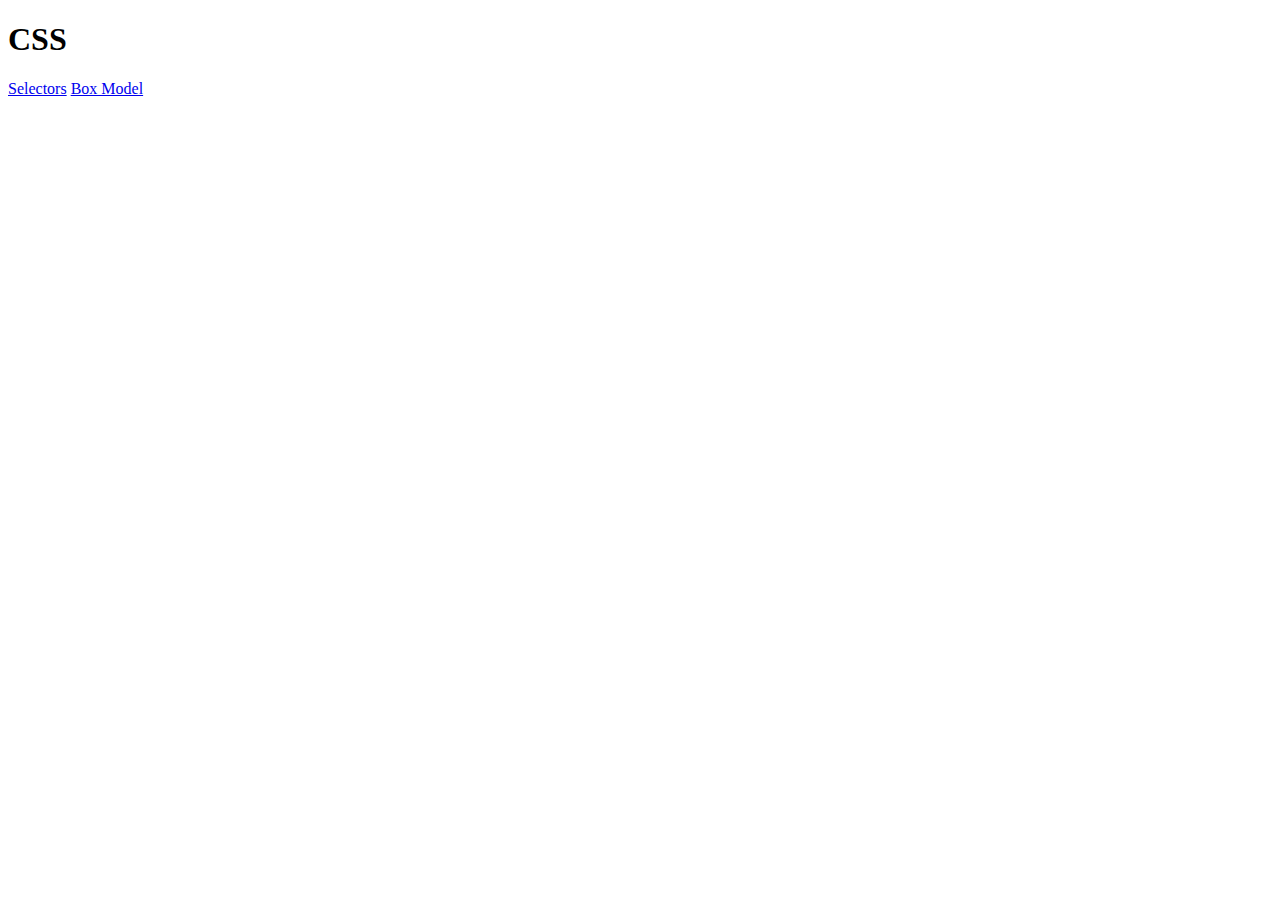
<file: index.html>
<!DOCTYPE html>
<html lang="en">
<head>
    <meta charset="UTF-8">
    <meta http-equiv="X-UA-Compatible" content="IE=edge">
    <meta name="viewport" content="width=device-width, initial-scale=1.0">
    <title>CSS</title>
    <link rel="stylesheet" href="pages/styles.css">
</head>
<body>
 <h1>CSS</h1>
 <a href="pages/css-selectors.html">Selectors</a>
 <a href="pages/box-model.html">Box Model</a>   
</body>
</html>
</file>
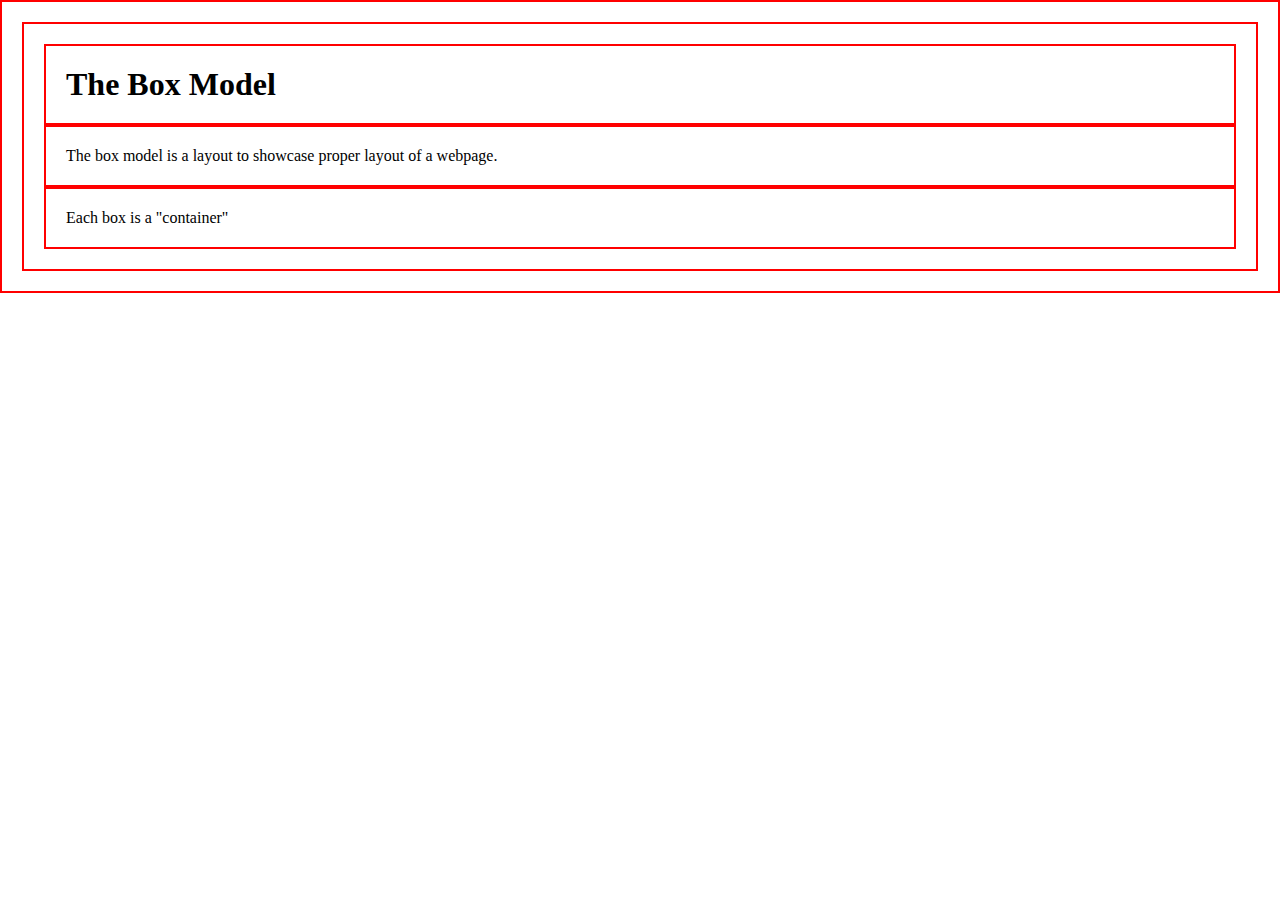
<file: pages/box-model.html>
<!DOCTYPE html>
<html lang="en">
<head>
    <meta charset="UTF-8">
    <meta http-equiv="X-UA-Compatible" content="IE=edge">
    <meta name="viewport" content="width=device-width, initial-scale=1.0">
    <title>Document</title>
    <link rel="stylesheet" href="box-styles.css">
</head>
<body>
    <h1>The Box Model</h1>

    <p>The box model is a layout to showcase proper layout of a webpage.</p>

    <p>Each box is a "container"</p>
    
</body>
</html>
</file>
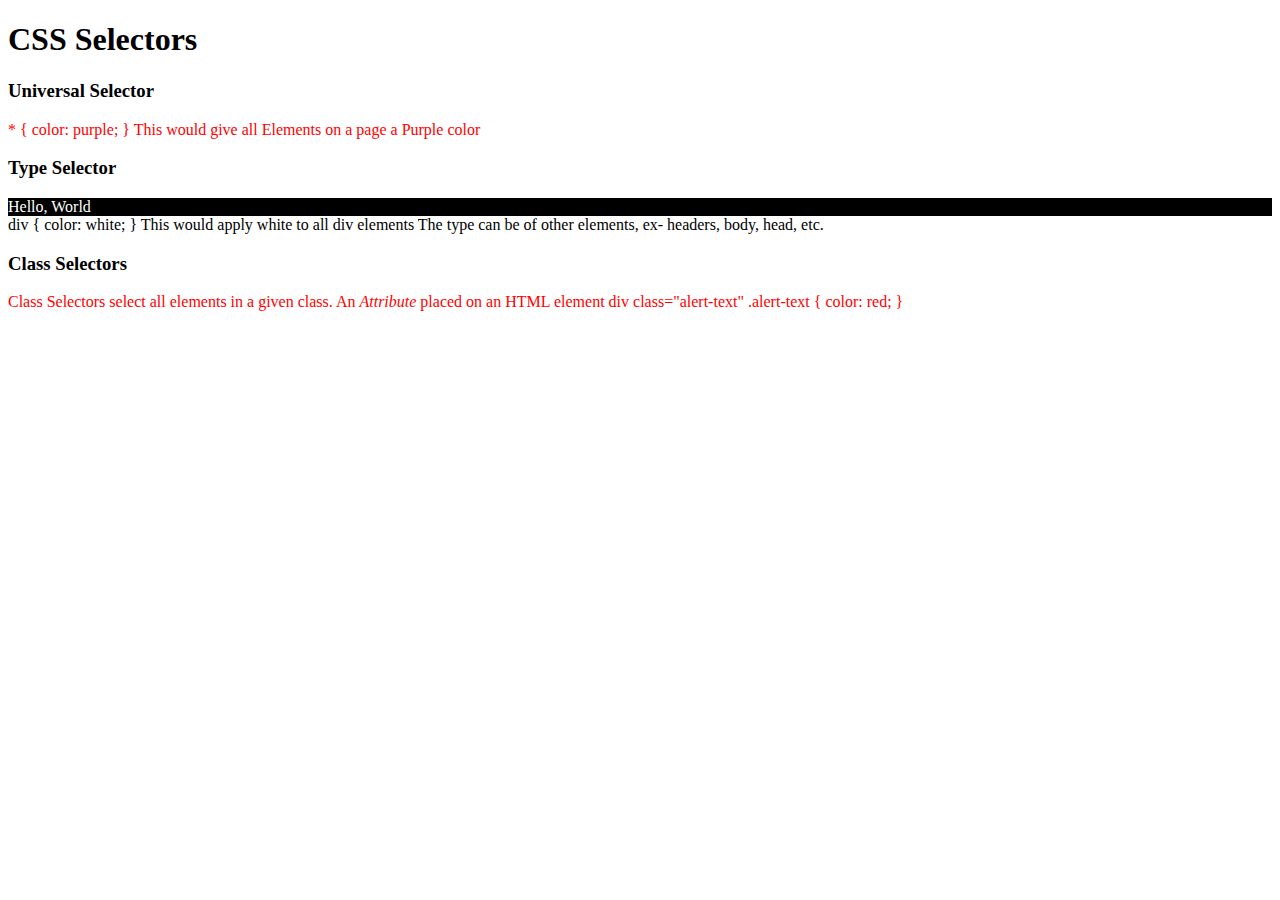
<file: pages/css-selectors.html>
<!DOCTYPE html>
<html lang="en">
<head>
    <meta charset="UTF-8">
    <meta http-equiv="X-UA-Compatible" content="IE=edge">
    <meta name="viewport" content="width=device-width, initial-scale=1.0">
    <title>CSS Selectors</title>
    <link rel="stylesheet" href="styles.css">
</head>
<body>
    <h1>CSS Selectors</h1>

    <h3>Universal Selector</h3>
    <p>
        * {
        color: purple;
    }
    This would give all Elements on a page a Purple color
    </p>

    <h3>Type Selector</h3>
    <p>
        <div>
            Hello, World
        </div>
        div {
            color: white;
        }
        This would apply white to all div elements

        The type can be of other elements, ex- headers, body, head, etc.
    </p>

    <h3>Class Selectors</h3>
    <p>
        Class Selectors select all elements in a given class. An <em>Attribute</em> placed on an HTML element

        div class="alert-text"

        .alert-text {
            color: red;
        }
    </p>
</body>
</html>
</file>
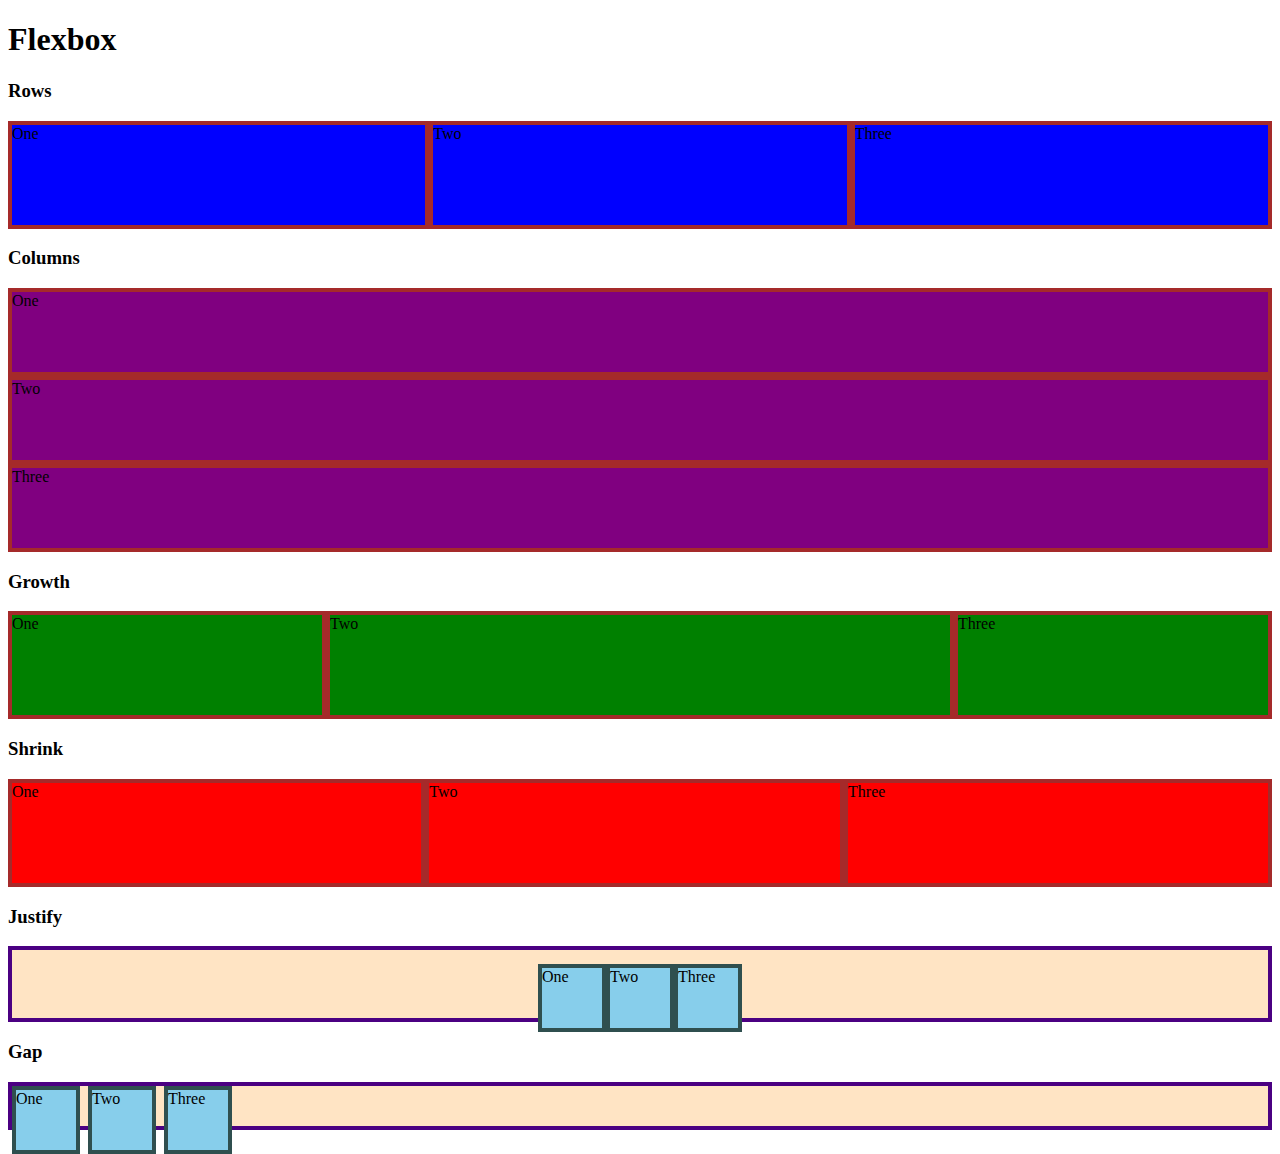
<file: pages/flexbox.html>
<!DOCTYPE html>
<html lang="en">
<head>
    <meta charset="UTF-8">
    <meta http-equiv="X-UA-Compatible" content="IE=edge">
    <meta name="viewport" content="width=device-width, initial-scale=1.0">
    <title>Document</title>
    <link rel="stylesheet" href="flex.css">
</head>
  <body>
    <h1>Flexbox</h1>

    <h3>Rows</h3>
      <div class="flex-container">
        <div class="one">One</div>
        <div class="two">Two</div>
        <div class="three">Three</div>
      </div>

    <h3>Columns</h3>
     <div class="flex-columns">
        <div class="one">One</div>
        <div class="two">Two</div>
        <div class="three">Three</div>
     </div>

    <h3>Growth</h3>
    <div class="flex-growth">
       <div class="one">One</div>
       <div class="two">Two</div>
       <div class="three">Three</div>
    </div>

    <h3>Shrink</h3>
    <div class="flex-shrink">
       <div class="one">One</div>
       <div class="two">Two</div>
       <div class="three">Three</div>
    </div>

    <h3>Justify</h3>
    <div class="justify-cont">
       <div class="one">One</div>
       <div class="two">Two</div>
       <div class="three">Three</div>
    </div>

    <h3>Gap</h3>
    <div class="gap-cont">
       <div class="one">One</div>
       <div class="two">Two</div>
       <div class="three">Three</div>
    </div>
  </body>
</html>
</file>
<file: pages/styles.css>
div {
    color: white;
    background-color: black;
}

p {
    color: red;
}
</file>
<file: pages/box-styles.css>
* {
    border: 2px solid red;
    margin: auto;
    padding: 20px;
}
</file>
<file: pages/flex.css>
.flex-container {
    display: flex;
}

/* this selector selects all divs inside of .flex-container */
.flex-container div {
    background: blue;
    border: 4px solid brown;
    height: 100px;
    flex: 1;
}

.flex-growth{
    display: flex;
}

    
.flex-growth div {
    background-color: green;
    border: 4px solid brown;
    height: 100px;
    flex: 1 1 0%;
}

.flex-growth .two {
    flex: 2 1 0%;
} /* Flex Grow used above the .two specifying div with the class "two" only the center (2) grows */

.flex-shrink{
    display: flex;
}

.flex-shrink div {
    background-color: red;
    border: 4px solid brown;
    height: 100px;
    flex: 1 1 auto;
}

.flex-shrink .two {
    flex-shrink: 0; 
}

.flex-columns {
    display: flex;
      flex-direction: column;
}

.flex-columns div {
    background-color: purple;
    border: 4px solid brown;
    height: 80px;
    flex: 1 1 auto;
}

.justify-cont {
    display: flex;
    height: 40px;
    padding: 14px;
    border: 4px solid indigo;
    background-color: bisque;
    justify-content: center;
}   /* justify-content properties = space-between, center. */

.justify-cont div {
    width: 60px;
    height: 60px;
    border: 4px solid darkslategray;
    background: skyblue;
}

.gap-cont {
    display: flex;
    height: 40px;
    padding 14px;
    border: 4px solid indigo;
    background-color:bisque;
    gap: 8px;
}

.gap-cont div {
    width: 60px;
    height: 60px;
    border: 4px solid darkslategray;
    background: skyblue;
}
</file>
